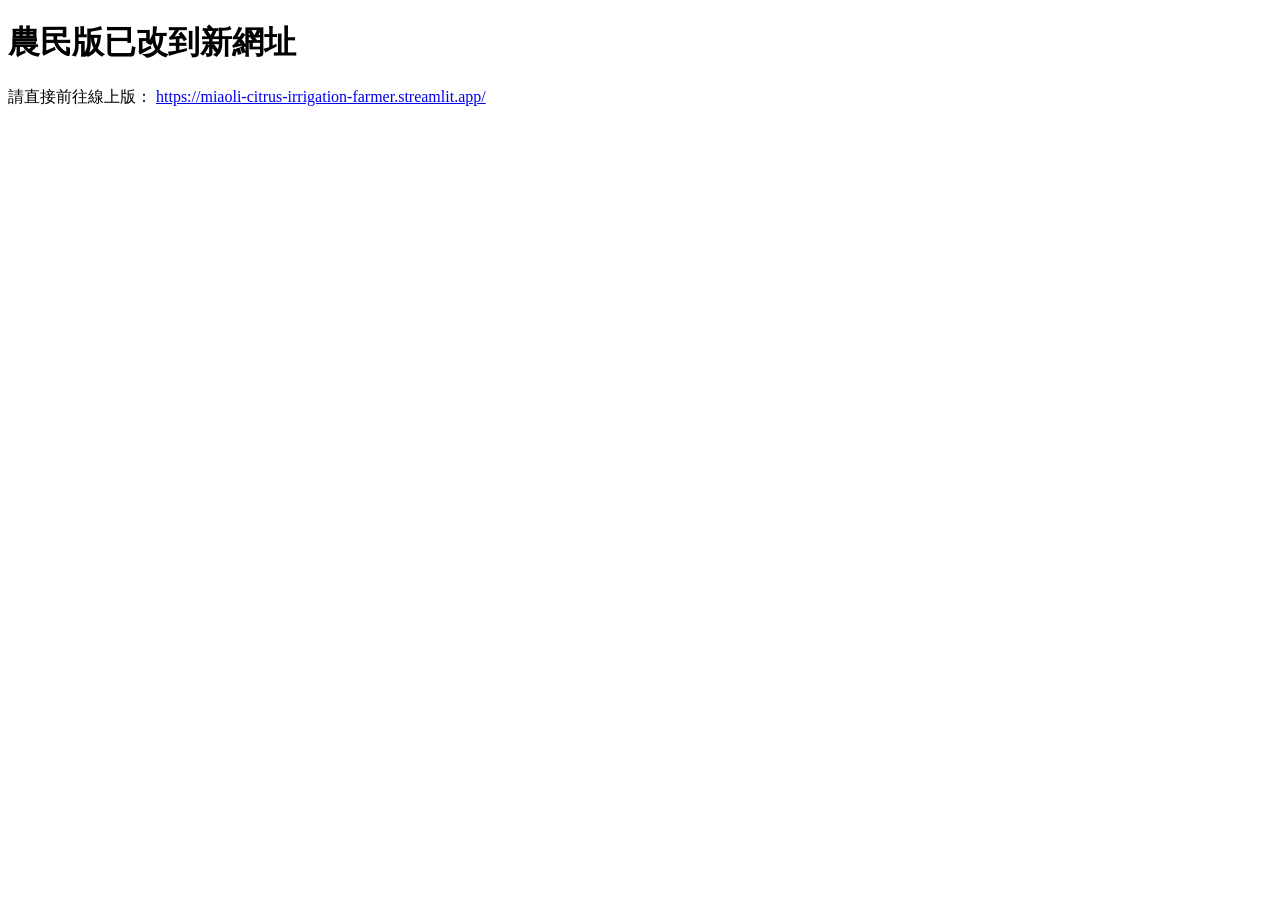
<file: farmer/index.html>
<!DOCTYPE html>
<html lang="zh-TW">
<head>
  <meta charset="UTF-8">
  <meta name="viewport" content="width=device-width, initial-scale=1.0">
  <title>今天要不要灌水 | 柑橘園農民版</title>
</head>
<body>
  <main>
    <h1>農民版已改到新網址</h1>
    <p>
      請直接前往線上版：
      <a href="https://miaoli-citrus-irrigation-farmer.streamlit.app/"
         target="_blank" rel="noopener noreferrer">
        https://miaoli-citrus-irrigation-farmer.streamlit.app/
      </a>
    </p>
  </main>
</body>
</html>
</file>
